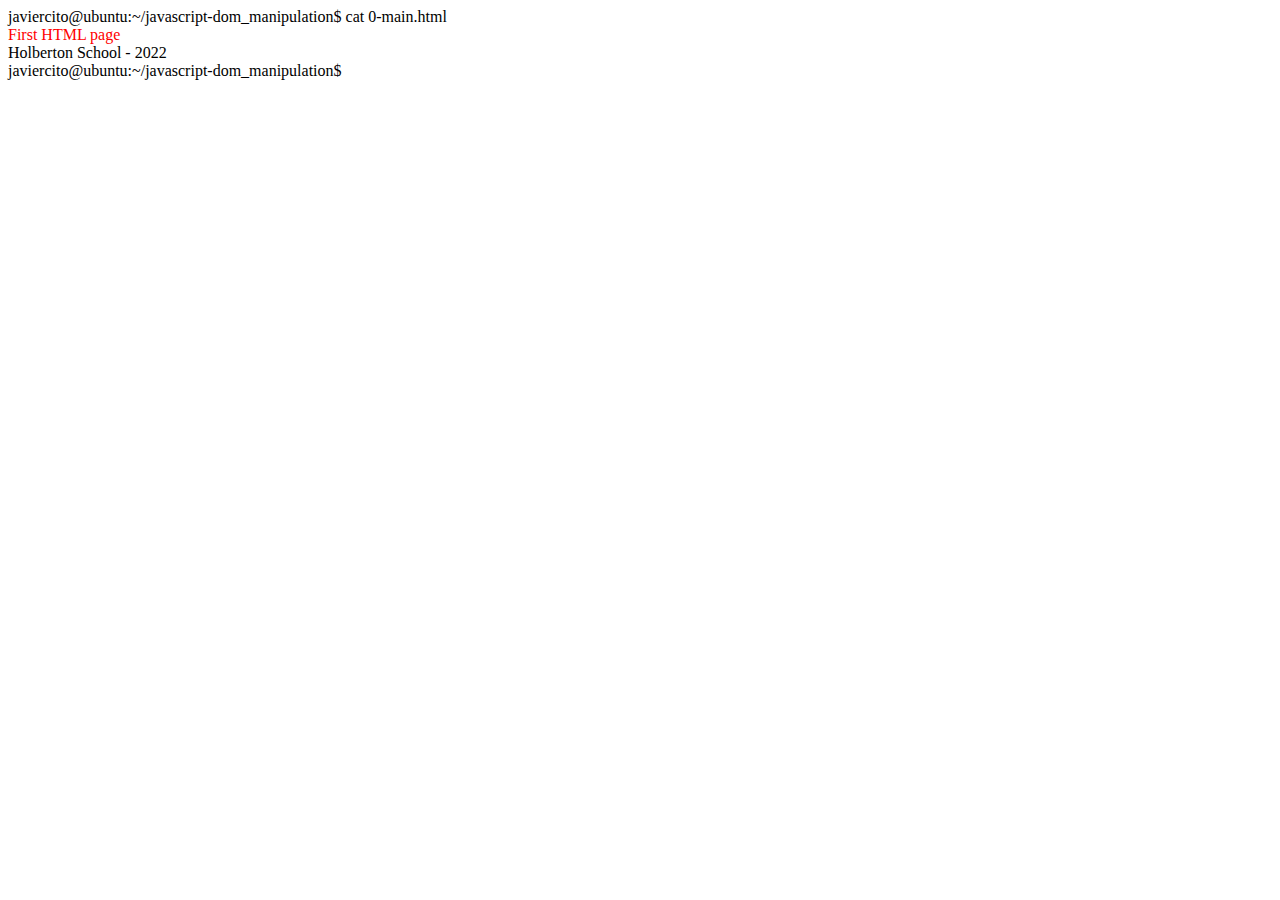
<file: javascript-dom_manipulation/0-main.html>
javiercito@ubuntu:~/javascript-dom_manipulation$ cat 0-main.html 
<!DOCTYPE html>
<html lang="en">
  <head>
    <title>Holberton School</title>
  </head>
  <body>
    <header> 
      First HTML page
    </header>
    <footer>
      Holberton School - 2022
    </footer>
    <script type="text/javascript" src="0-script.js"></script>
  </body>
</html>
javiercito@ubuntu:~/javascript-dom_manipulation$
</file>
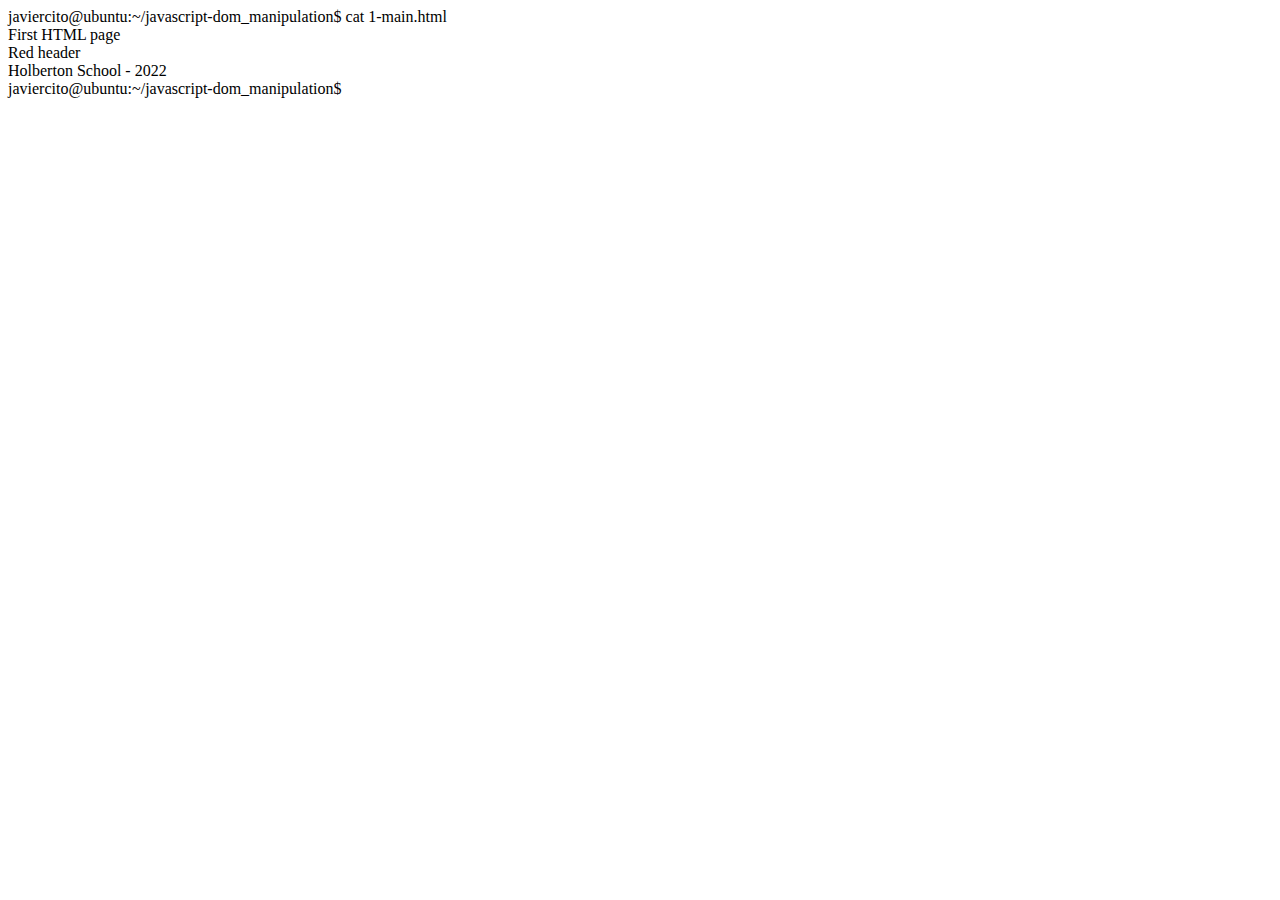
<file: javascript-dom_manipulation/1-main.html>
javiercito@ubuntu:~/javascript-dom_manipulation$ cat 1-main.html 
<!DOCTYPE html>
<html lang="en">
  <head>
    <title>Holberton School</title>
  </head>
  <body>
    <header> 
      First HTML page
    </header>
    <div id="red_header">Red header</div>
    <footer>
      Holberton School - 2022
    </footer>
    <script type="text/javascript" src="1-script.js"></script>
  </body>
</html>
javiercito@ubuntu:~/javascript-dom_manipulation$
</file>
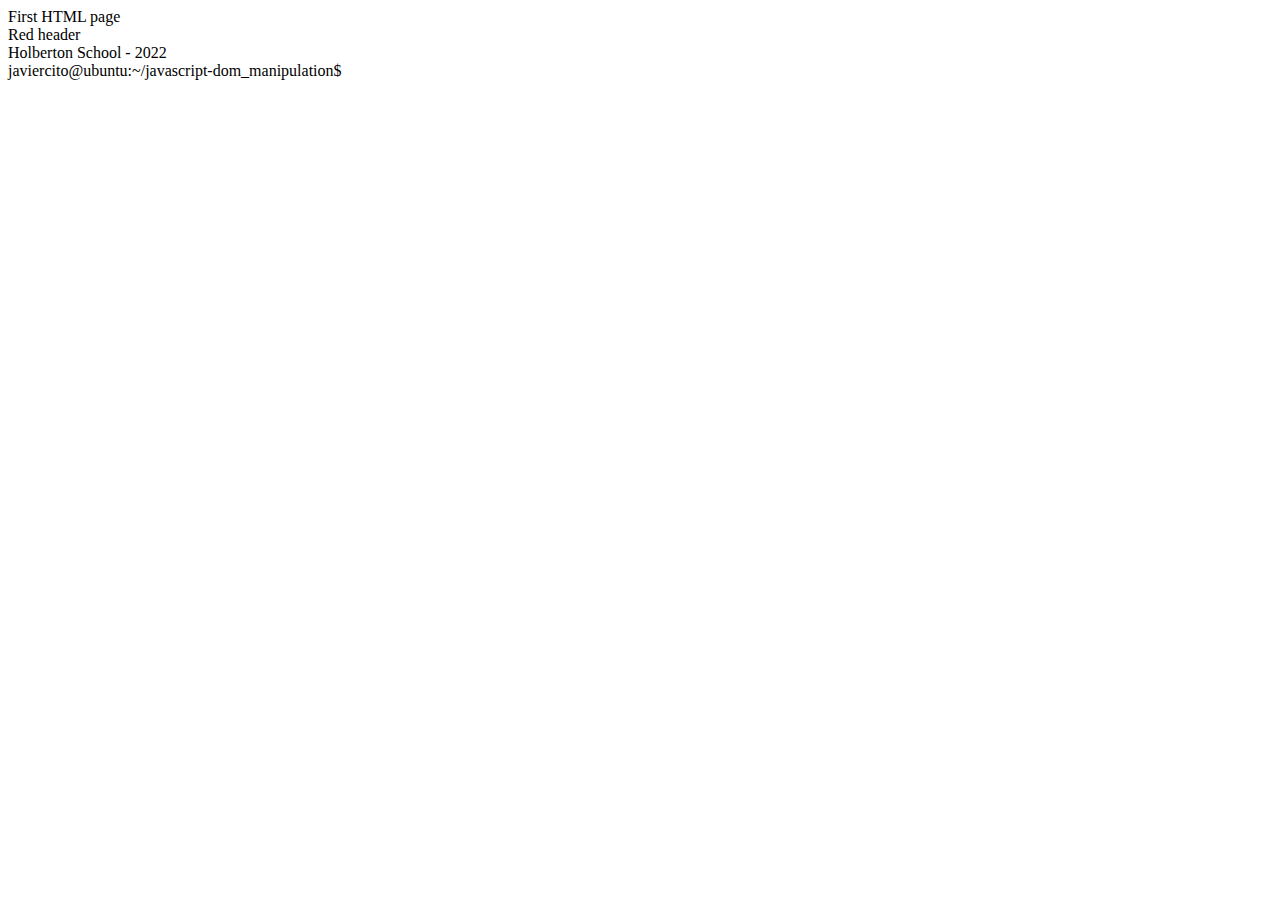
<file: javascript-dom_manipulation/2-main.html>
<!DOCTYPE html>
<html lang="en">
  <head>
    <title>Holberton School</title>
    <style>
      .red {
        color: #FF0000;
      }
    </style>
  </head>
  <body>
    <header> 
      First HTML page
    </header>
    <div id="red_header">Red header</div>
    <footer>
      Holberton School - 2022
    </footer>
    <script type="text/javascript" src="2-script.js"></script>
  </body>
</html>
javiercito@ubuntu:~/javascript-dom_manipulation$
</file>
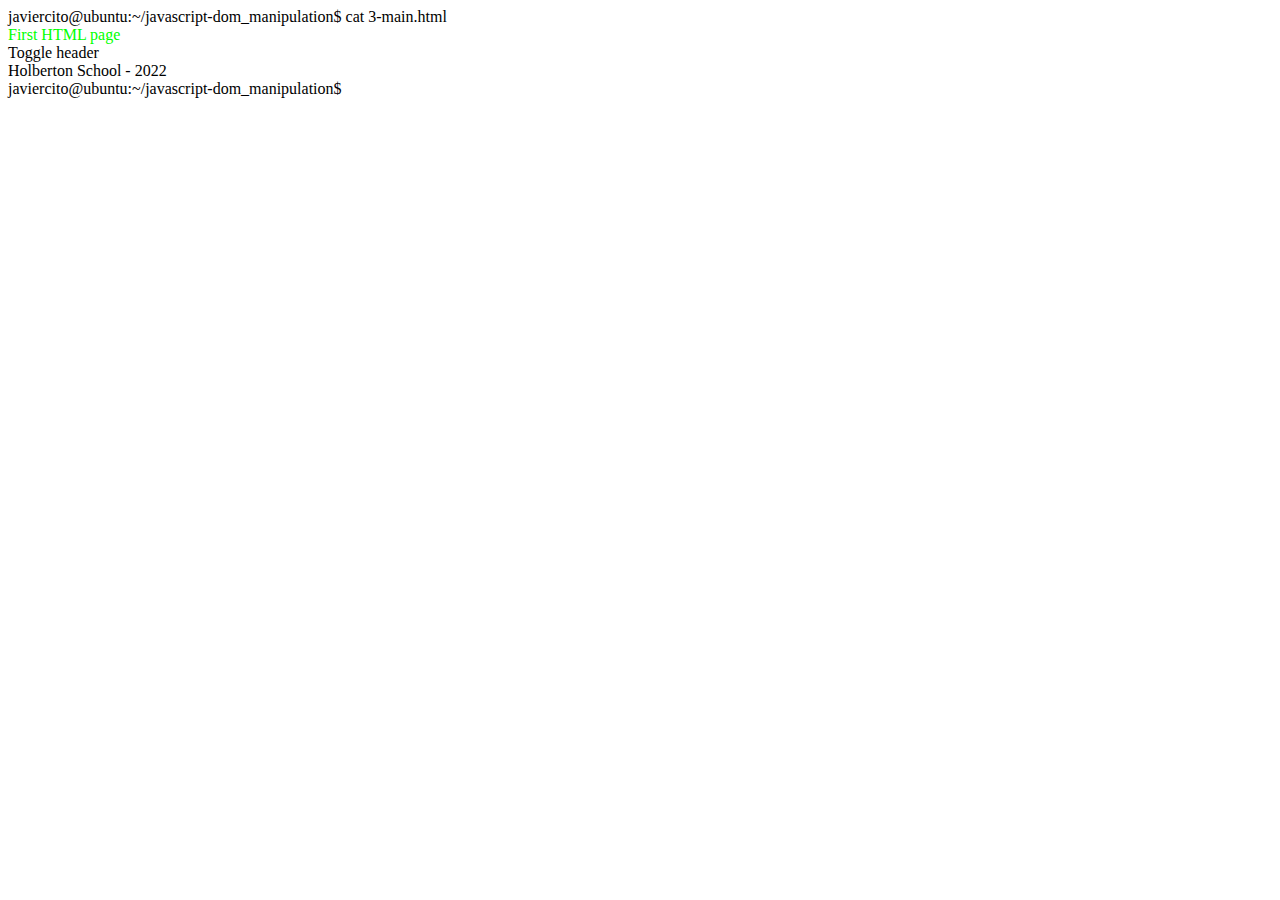
<file: javascript-dom_manipulation/3-main.html>
javiercito@ubuntu:~/javascript-dom_manipulation$ cat 3-main.html 
<!DOCTYPE html>
<html lang="en">
  <head>
    <title>Holberton School</title>
    <style>
      .red {
        color: #FF0000;
      }
      .green {
        color: #00FF00;
      }
    </style>
  </head>
  <body>
    <header class="green"> 
      First HTML page
    </header>
    <div id="toggle_header">Toggle header</div>
    <footer>
      Holberton School - 2022
    </footer>
    <script type="text/javascript" src="3-script.js"></script>
  </body>
</html>
javiercito@ubuntu:~/javascript-dom_manipulation$
</file>
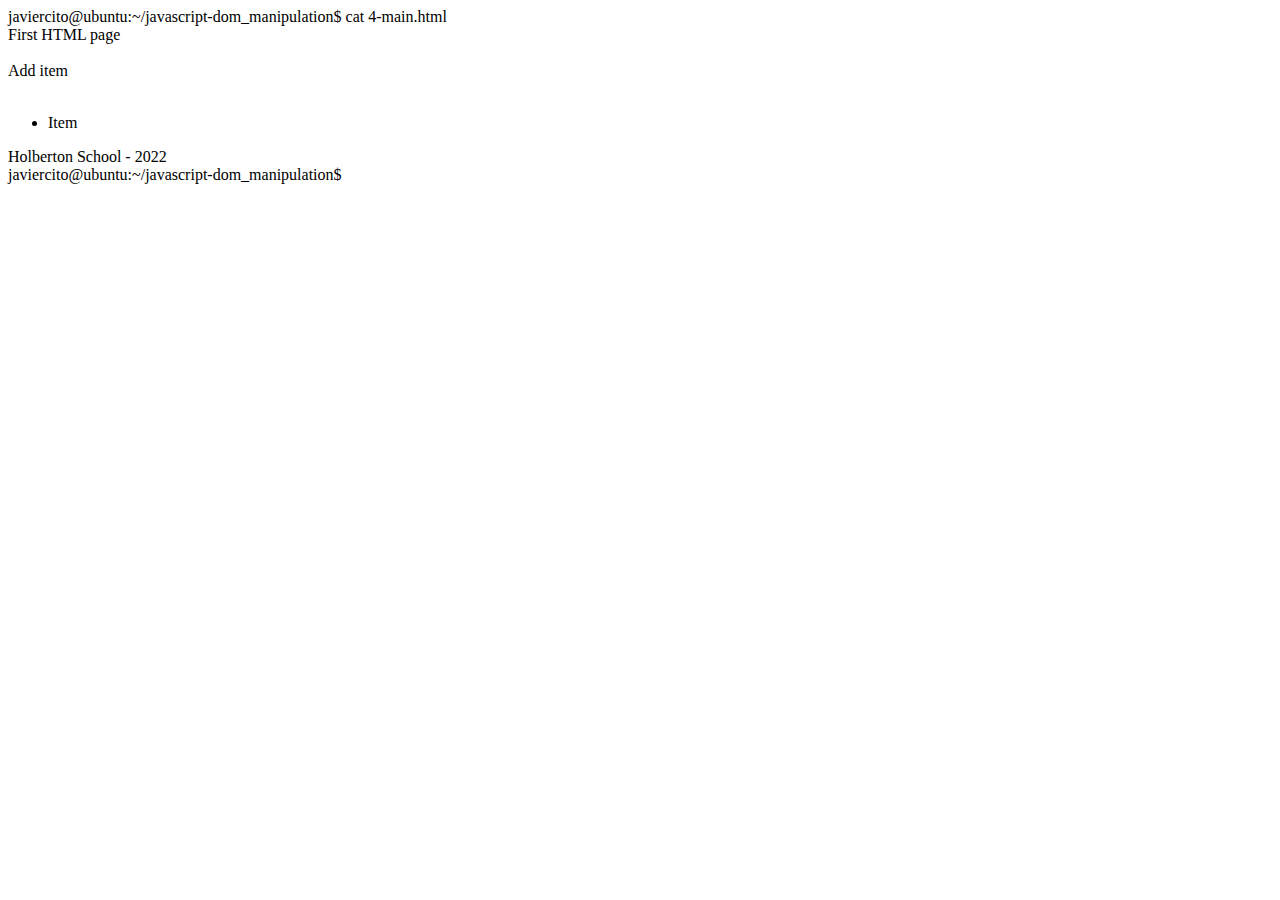
<file: javascript-dom_manipulation/4-main.html>
javiercito@ubuntu:~/javascript-dom_manipulation$ cat 4-main.html 
<!DOCTYPE html>
<html lang="en">
  <head>
    <title>Holberton School</title>
  </head>
  <body>
    <header> 
      First HTML page
    </header>
    <br />
    <div id="add_item">Add item</div>
    <br />
    <ul class="my_list">
      <li>Item</li>
    </ul>
    <footer>
      Holberton School - 2022
    </footer>
    <script type="text/javascript" src="4-script.js"></script>
  </body>
</html>
javiercito@ubuntu:~/javascript-dom_manipulation$
</file>
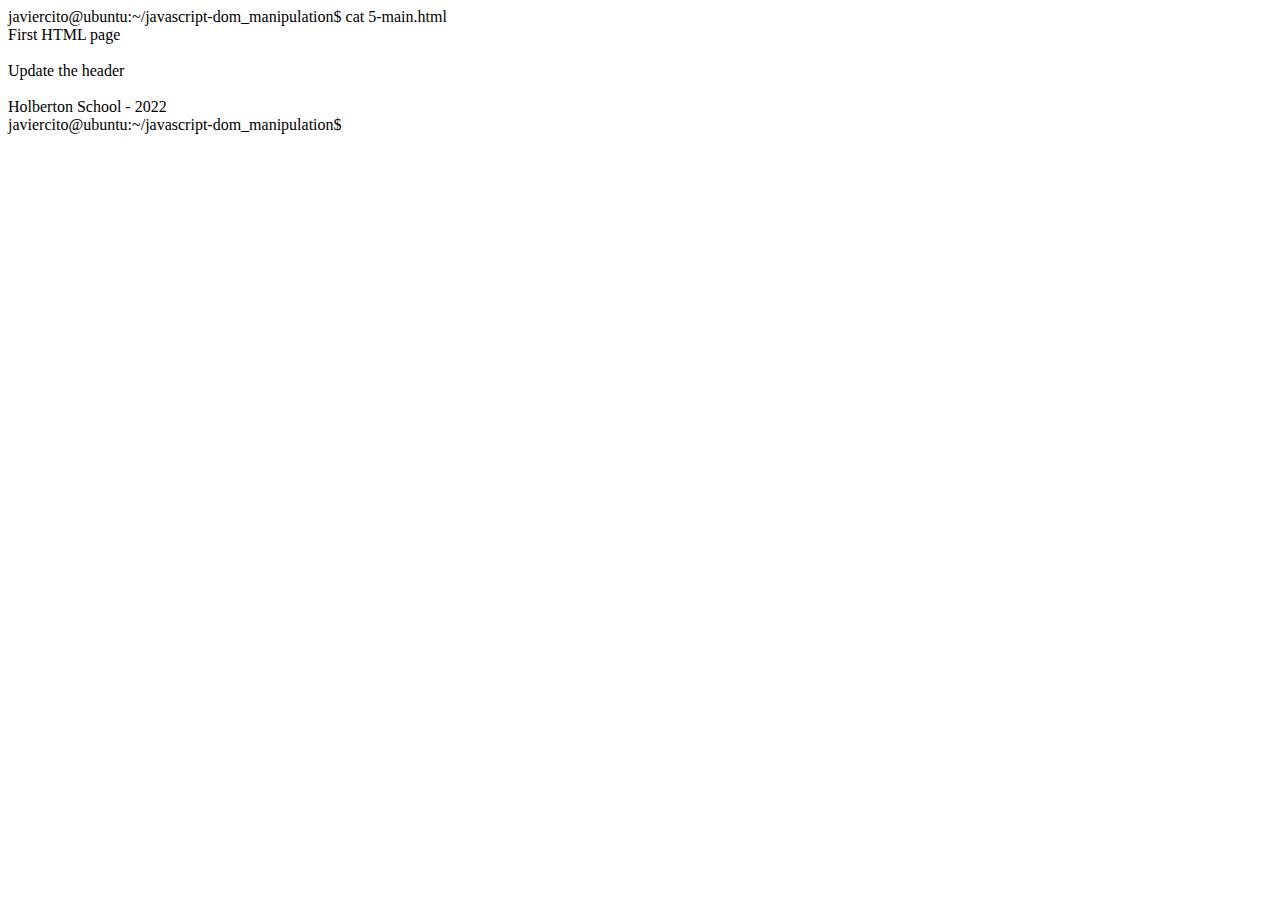
<file: javascript-dom_manipulation/5-main.html>
javiercito@ubuntu:~/javascript-dom_manipulation$ cat 5-main.html 
<!DOCTYPE html>
<html lang="en">
  <head>
    <title>Holberton School</title>
  </head>
  <body>
    <header> 
      First HTML page
    </header>
    <br />
    <div id="update_header">Update the header</div>
    <br />
    <footer>
      Holberton School - 2022
    </footer>
    <script type="text/javascript" src="5-script.js"></script>
  </body>
</html>
javiercito@ubuntu:~/javascript-dom_manipulation$
</file>
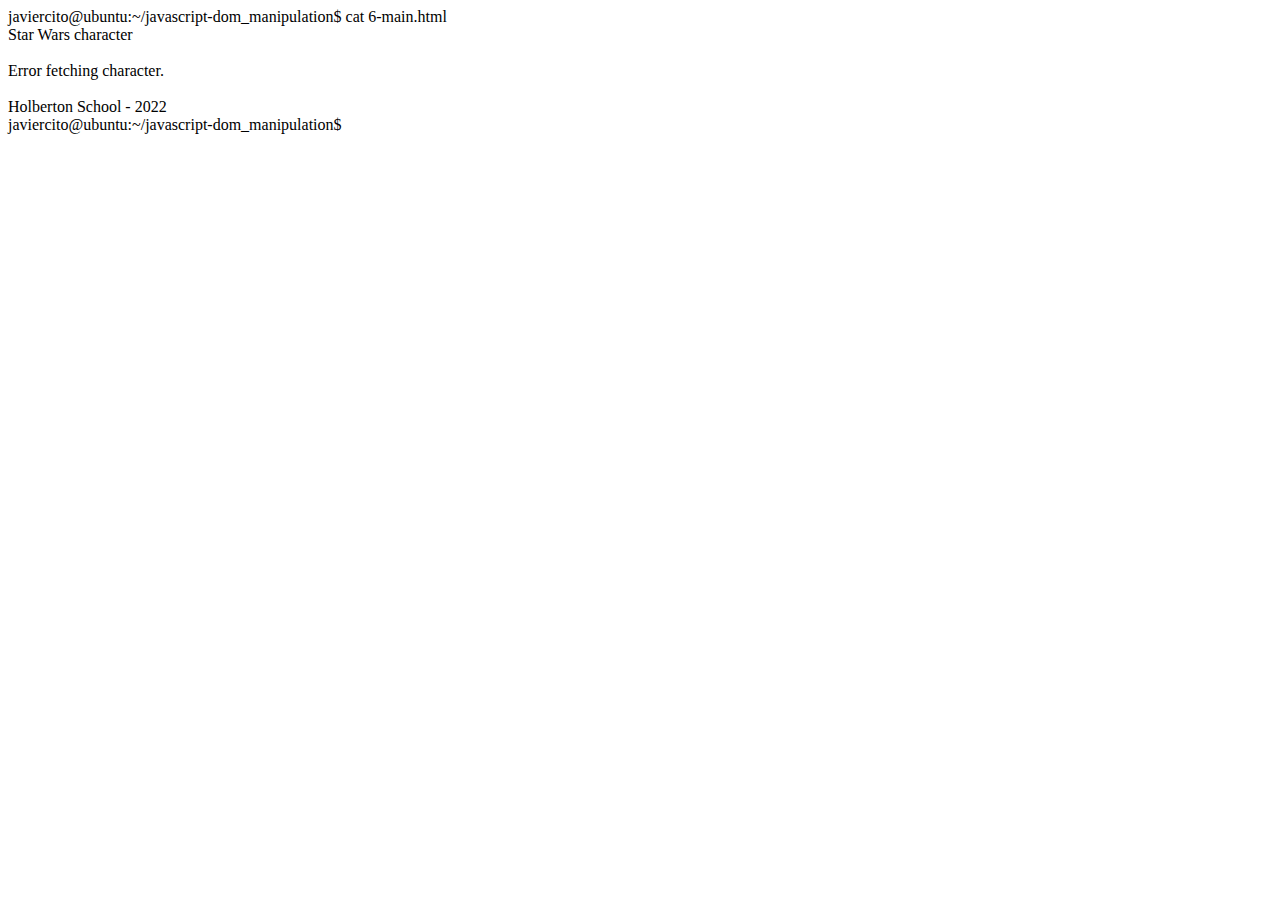
<file: javascript-dom_manipulation/6-main.html>
javiercito@ubuntu:~/javascript-dom_manipulation$ cat 6-main.html 
<!DOCTYPE html>
<html lang="en">
  <head>
    <title>Holberton School</title>
  </head>
  <body>
    <header> 
      Star Wars character
    </header>
    <br />
    <div id="character"></div>
    <br />
    <footer>
      Holberton School - 2022
    </footer>
    <script type="text/javascript" src="6-script.js"></script>
  </body>
</html>
javiercito@ubuntu:~/javascript-dom_manipulation$
</file>
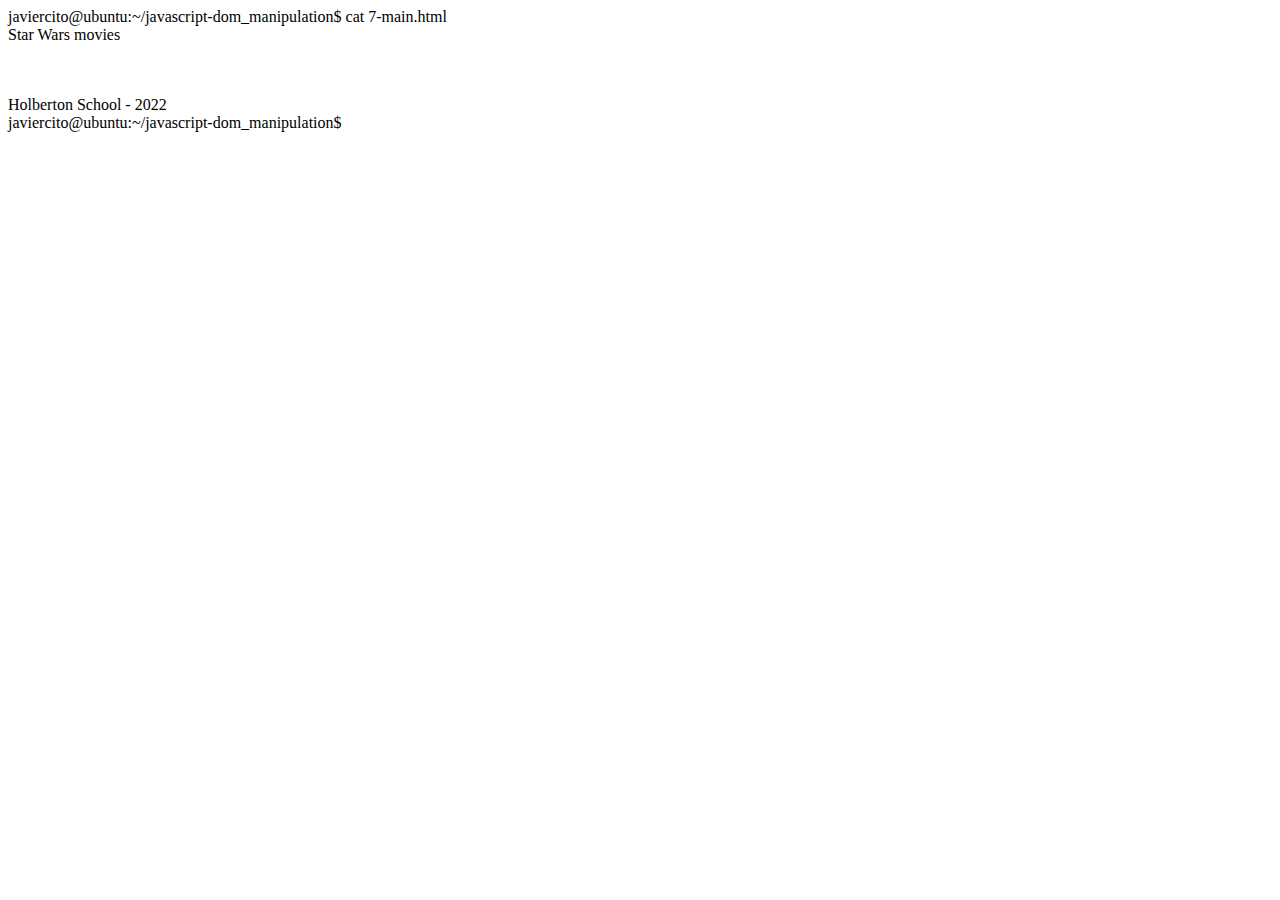
<file: javascript-dom_manipulation/7-main.html>
javiercito@ubuntu:~/javascript-dom_manipulation$ cat 7-main.html 
<!DOCTYPE html>
<html lang="en">
  <head>
    <title>Holberton School</title>
  </head>
  <body>
    <header> 
      Star Wars movies
    </header>
    <br />
    <ul id="list_movies">
    </ul>
    <br />
    <footer>
      Holberton School - 2022
    </footer>
    <script type="text/javascript" src="7-script.js"></script>
  </body>
</html>
javiercito@ubuntu:~/javascript-dom_manipulation$
</file>
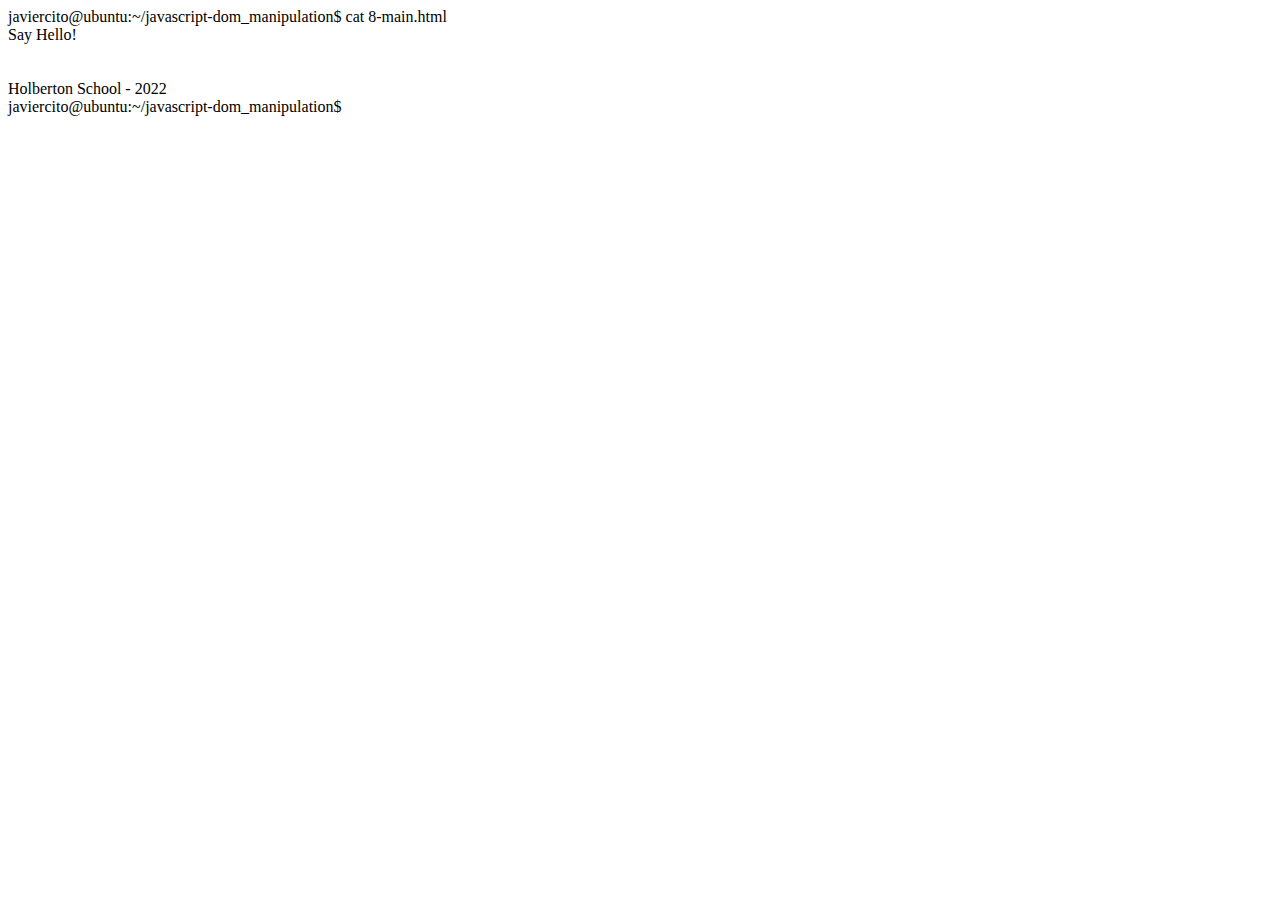
<file: javascript-dom_manipulation/8-main.html>
javiercito@ubuntu:~/javascript-dom_manipulation$ cat 8-main.html 
<!DOCTYPE html>
<html lang="en">
  <head>
    <title>Holberton School</title>
    <script type="text/javascript" src="8-script.js"></script>
  </head>
  <body>
    <header> 
      Say Hello!
    </header>
    <br />
    <div id="hello"></div>
    <br />
    <footer>
      Holberton School - 2022
    </footer>
  </body>
</html>
javiercito@ubuntu:~/javascript-dom_manipulation$
</file>
